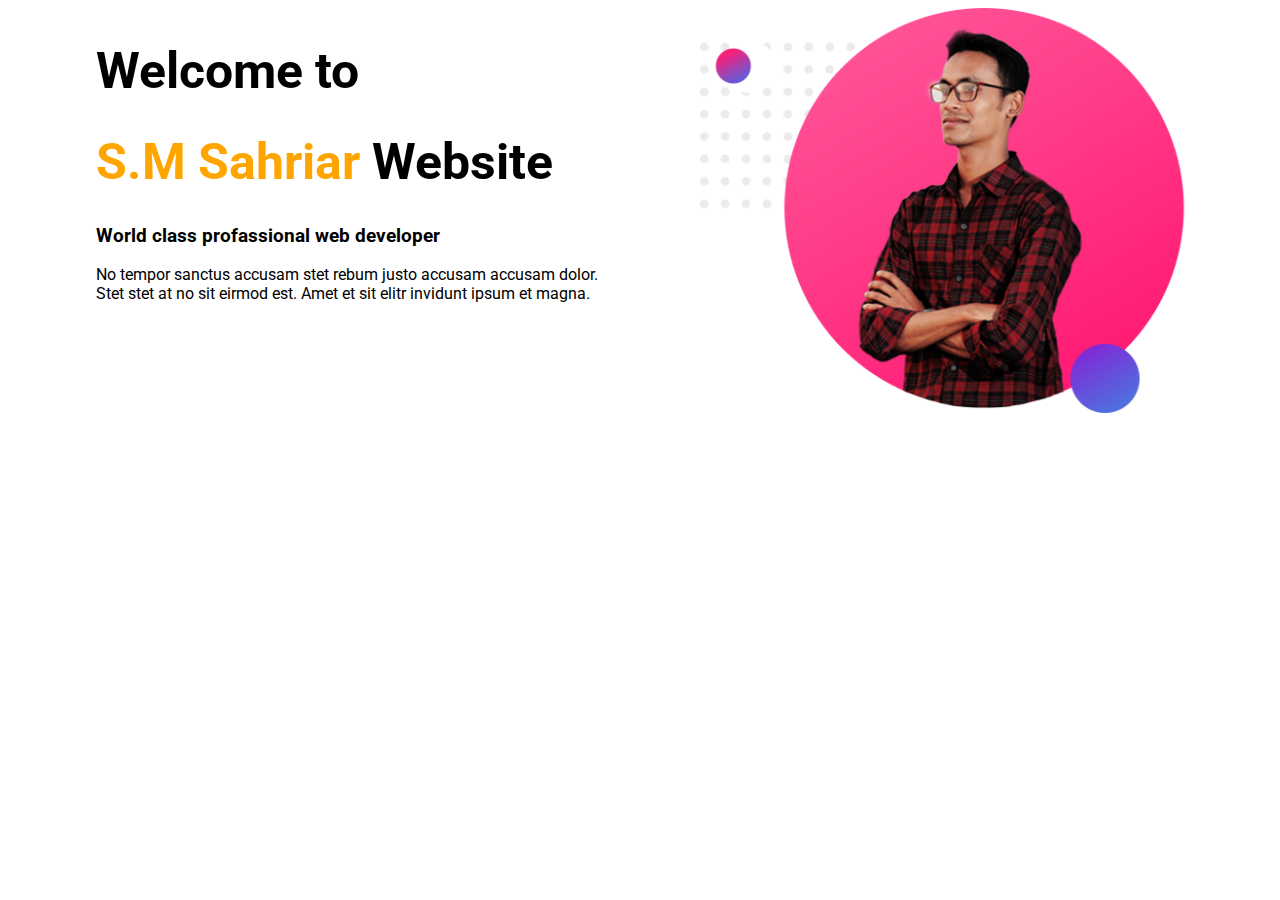
<file: index.html>
<!DOCTYPE html>
<html lang="en">
<head>
    <meta charset="UTF-8">
    <meta name="viewport" content="width=device-width, initial-scale=1.0">
    <title>S.M Sahriar Web Developer</title>
    <link href="https://fonts.googleapis.com/css2?family=Roboto:ital,wght@0,100;0,300;0,400;0,500;0,700;0,900;1,100;1,300;1,400;1,500;1,700;1,900&display=swap" rel="stylesheet">
    <link rel="stylesheet" href="style.css">
</head>
<body>
    <section class="top-section">
        <div class="half-width">
            <h1>Welcome to </h1>
            <h1><span class="name-highlight">S.M Sahriar</span> Website</h1>
            <h3>World class profassional web developer</h3>
            <p>No tempor sanctus accusam stet rebum justo accusam accusam dolor. Stet stet at no sit eirmod est. Amet et sit elitr invidunt ipsum et magna.</p>
        </div>
        <div class="half-width">
            <img src="images/me1.png" alt="mypic">
        </div>
    </section>
</body>
</html>
</file>
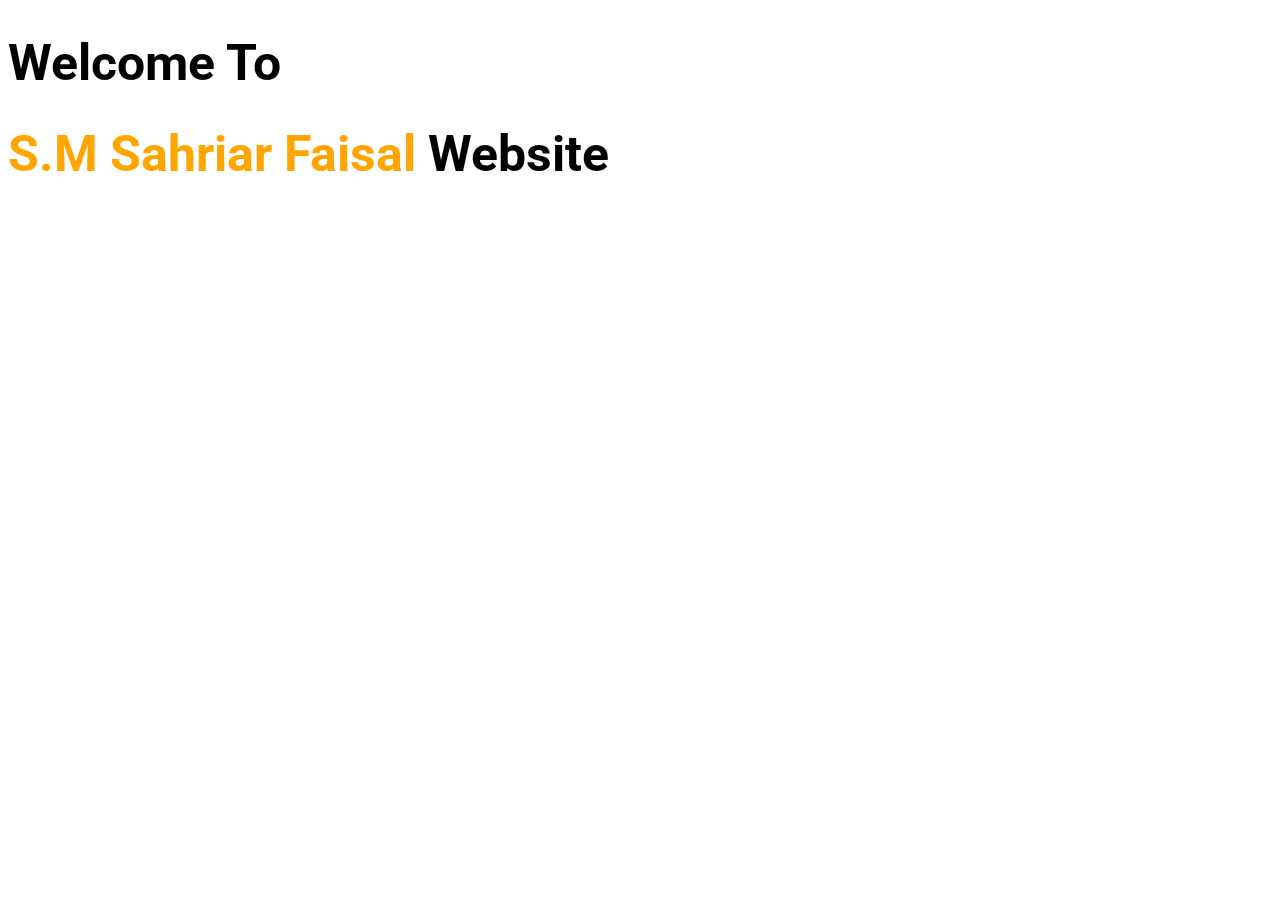
<file: index2.html>
<!DOCTYPE html>
<html>
    <head lang="en">
        <meta charset="UTF-8">
        <link rel="preconnect" href="https://fonts.gstatic.com">
        <link href="https://fonts.googleapis.com/css2?family=Poppins:wght@100&family=Roboto:wght@100&display=swap" rel="stylesheet">
        <title>S.M Sahriar Web Developer</title>
        <link rel="stylesheet" href="style2.css">
    </head>
    <body>
        <h1>Welcome To</h1>
        <h1><span class="name-highlight">S.M Sahriar Faisal</span> Website</h1>
    </body>
</html>
</file>
<file: style.css>
body{
    font-family: 'Roboto', sans-serif;
}
h1{
    font-size: 50px;
}
.name-highlight{
    color: orange;
}
.half-width{
    width: 40%;
    float: left;
    margin-left: 5%;
    padding-left: 2%;

}
.half-width img{
    width: 100%;
}
</file>
<file: style2.css>
body{
    font-family: 'Poppins', sans-serif;
    font-family: 'Roboto', sans-serif;
}
h1{
    font-size: 50px;
}
.name-highlight{
    color: orange;
}
</file>
